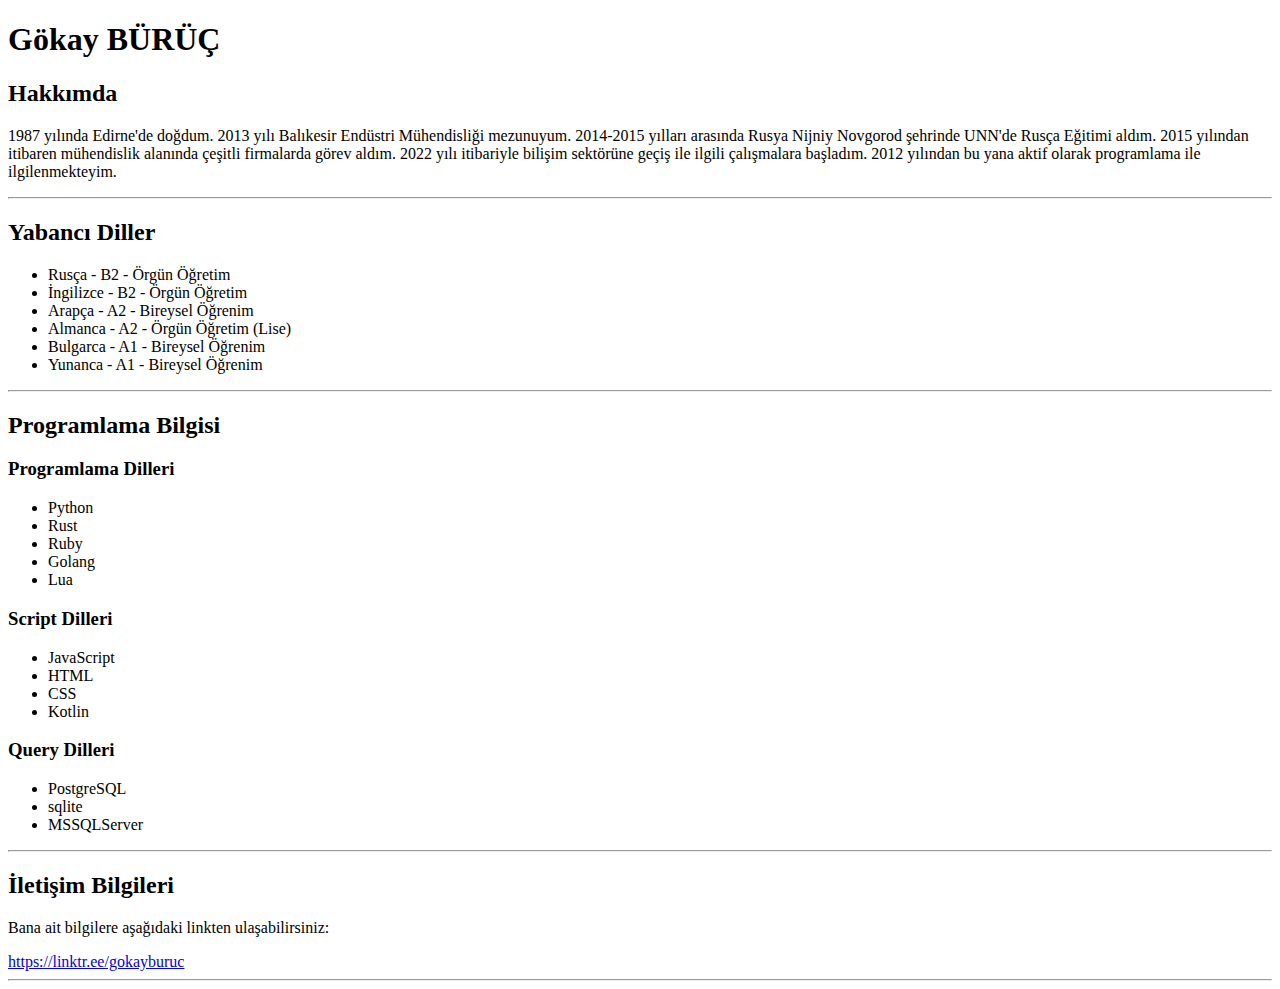
<file: 00_personal_page/index.html>
<!DOCTYPE html>
<html lang="tr">
  <head>
    <title>Personal Page</title>
    <meta charset="UTF-8" />
    <meta name="viewport" content="width=device-width, initial-scale=1" />
  </head>
  <body>
    <h1>Gökay BÜRÜÇ</h1>

    <!-- Hakkımda Bölümü -->
    <h2>Hakkımda</h2>
    <p>
      1987 yılında Edirne'de doğdum. 2013 yılı Balıkesir Endüstri Mühendisliği
      mezunuyum. 2014-2015 yılları arasında Rusya Nijniy Novgorod şehrinde
      UNN'de Rusça Eğitimi aldım. 2015 yılından itibaren mühendislik alanında
      çeşitli firmalarda görev aldım. 2022 yılı itibariyle bilişim sektörüne
      geçiş ile ilgili çalışmalara başladım. 2012 yılından bu yana aktif olarak
      programlama ile ilgilenmekteyim.
    </p>

    <hr />
    <!-- Yabancı Diller Bölümü -->
    <div>
      <h2>Yabancı Diller</h2>

      <ul>
        <li>Rusça - B2 - Örgün Öğretim</li>
        <li>İngilizce - B2 - Örgün Öğretim</li>
        <li>Arapça - A2 - Bireysel Öğrenim</li>
        <li>Almanca - A2 - Örgün Öğretim (Lise)</li>
        <li>Bulgarca - A1 - Bireysel Öğrenim</li>
        <li>Yunanca - A1 - Bireysel Öğrenim</li>
      </ul>
    </div>

    <hr />

    <!-- Programlama Bilgisi Bölümü -->
    <div>
      <h2>Programlama Bilgisi</h2>
      <h3>Programlama Dilleri</h3>
      <ul>
        <li>Python</li>
        <li>Rust</li>
        <li>Ruby</li>
        <li>Golang</li>
        <li>Lua</li>
      </ul>
      <h3>Script Dilleri</h3>
      <ul>
        <li>JavaScript</li>
        <li>HTML</li>
        <li>CSS</li>
        <li>Kotlin</li>
      </ul>
      <h3>Query Dilleri</h3>
      <ul>
        <li>PostgreSQL</li>
        <li>sqlite</li>
        <li>MSSQLServer</li>
      </ul>

      <hr />

      <!-- iletişim bölümü  -->
      <h2>İletişim Bilgileri</h2>
      <p>Bana ait bilgilere aşağıdaki linkten ulaşabilirsiniz:</p>
      <a href="https://linktr.ee/gokayburuc">https://linktr.ee/gokayburuc</a>
      <hr />
    </div>
  </body>
</html>
</file>
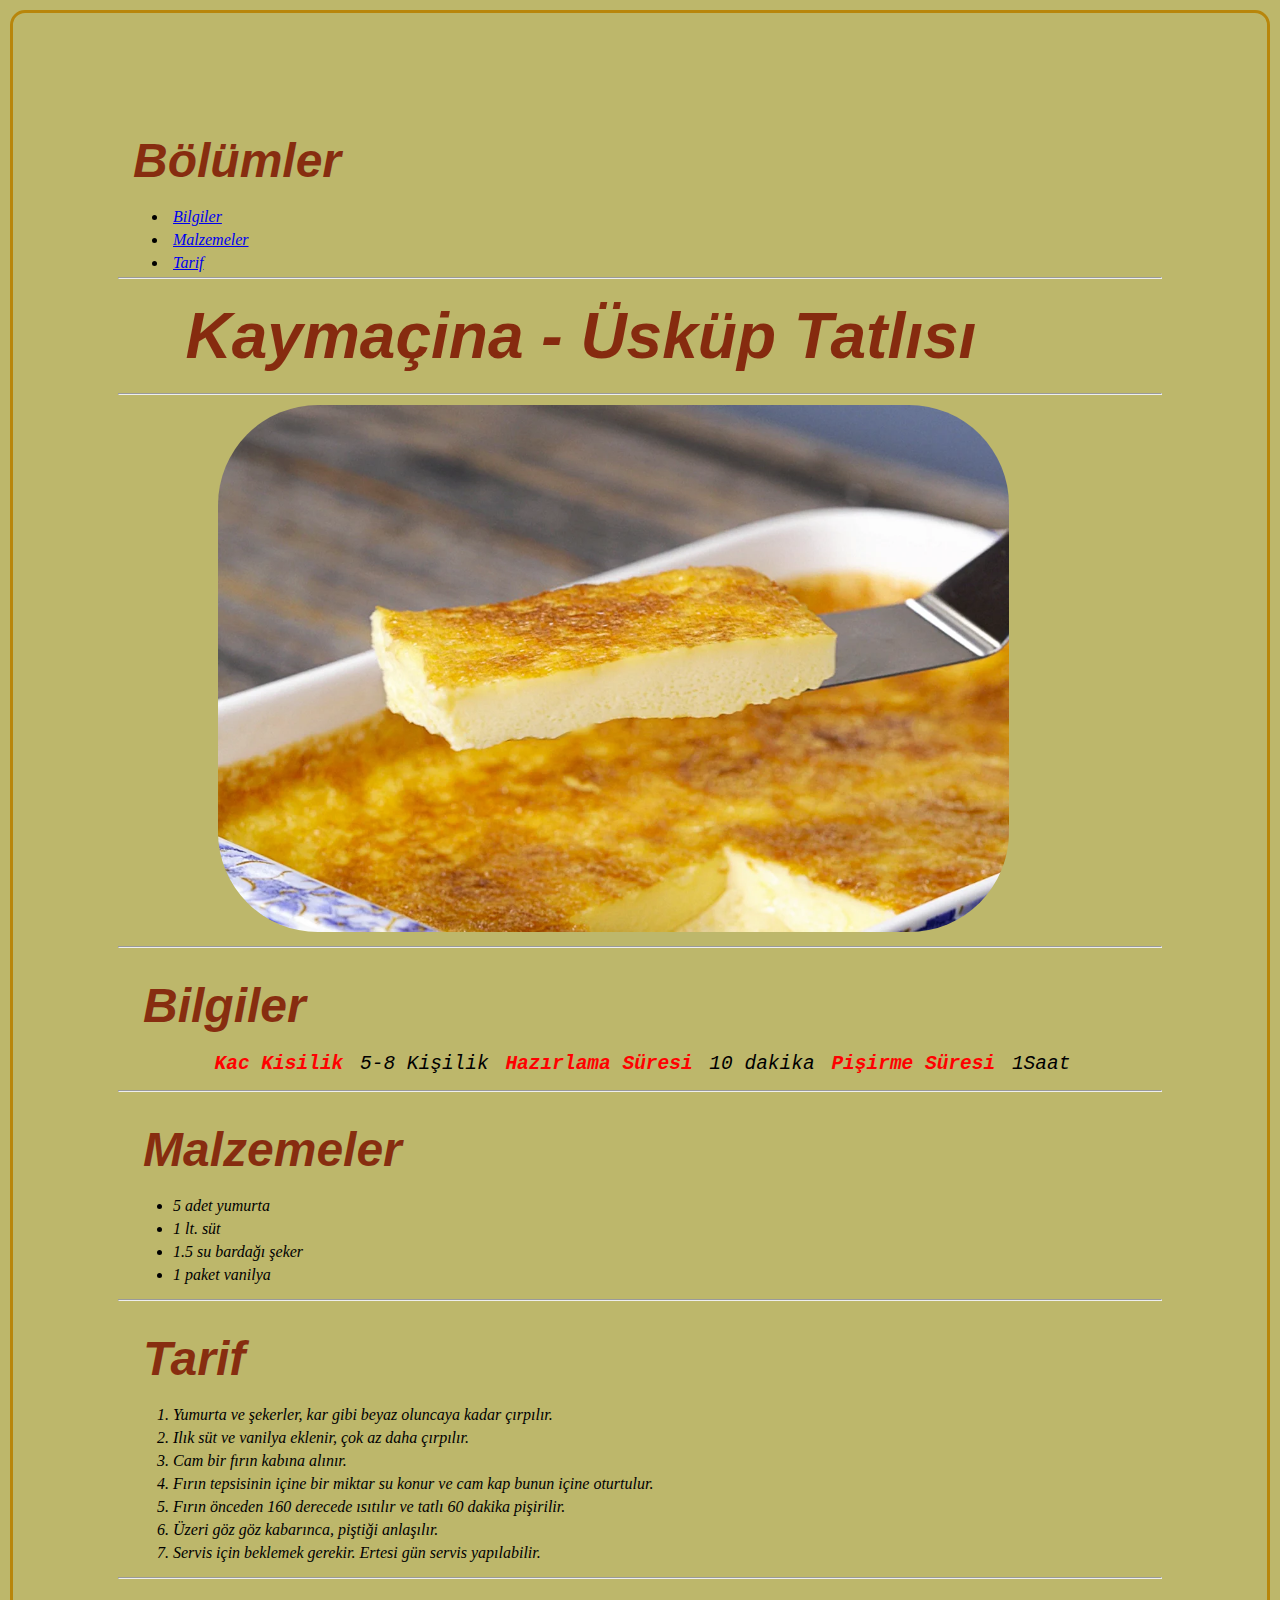
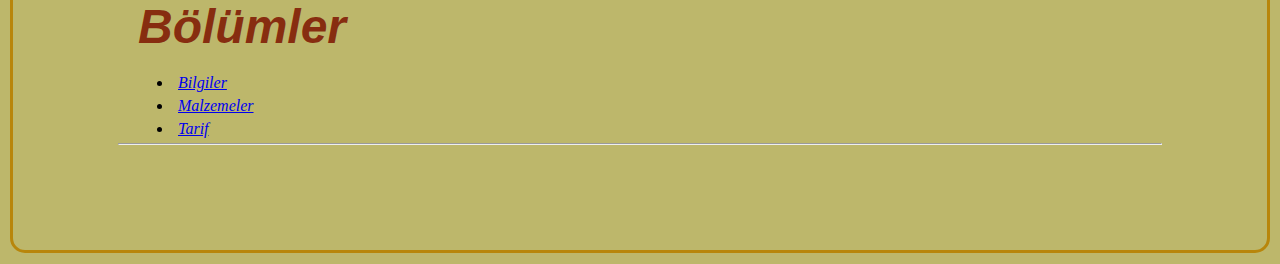
<file: 02_yemek_tarifi/index.html>
<!doctype html>
<html lang="tr">
  <head>
    <title>Kaymaçina Tarifi</title>
    <meta charset="UTF-8" />
    <meta name="viewport" content="width=device-width, initial-scale=1" />
    <link href="css/style.css" rel="stylesheet" />
  </head>
  <body>
    <!-- navbar  -->
    <h2>Bölümler</h2>
    <nav>
      <ul>
        <li><a href="#bilgiler">Bilgiler</a></li>
        <li>
          <a href="#malzemeler">Malzemeler</a>
        </li>
        <li><a href="#tarif">Tarif</a></li>
      </ul>
    </nav>

    <hr />

    <h1>Kaymaçina - Üsküp Tatlısı</h1>
    <hr>
    <img
      src="img/kaymacina-yemekcom.webp"
      alt="kaymacina"
    />
<hr>
    <!-- content -->
    <section>
      <h2 id="bilgiler">Bilgiler</h2>
      <pre><strong style="color: red">Kac Kisilik</strong> 5-8 Kişilik <strong style="color: red">Hazırlama Süresi</strong> 10 dakika <strong style="color: red">Pişirme Süresi</strong> 1Saat</pre>
    </section>
    <hr />
    <section>
      <h2 id="malzemeler">Malzemeler</h2>
      <ul>
        <li>5 adet yumurta</li>
        <li>1 lt. süt</li>
        <li>1.5 su bardağı şeker</li>
        <li>1 paket vanilya</li>
      </ul>
    </section>
    <hr />
    <section>
      <h2 id="tarif">Tarif</h2>
      <ol>
        <li>Yumurta ve şekerler, kar gibi beyaz oluncaya kadar çırpılır.</li>
        <li>Ilık süt ve vanilya eklenir, çok az daha çırpılır.</li>
        <li>Cam bir fırın kabına alınır.</li>
        <li>
          Fırın tepsisinin içine bir miktar su konur ve cam kap bunun içine
          oturtulur.
        </li>
        <li>
          Fırın önceden 160 derecede ısıtılır ve tatlı 60 dakika pişirilir.
        </li>
        <li>Üzeri göz göz kabarınca, piştiği anlaşılır.</li>
        <li>Servis için beklemek gerekir. Ertesi gün servis yapılabilir.</li>
      </ol>
    </section>

    <hr />
    <!-- footer -->
    <footer>
      <h2>Bölümler</h2>
      <nav>
        <ul>
          <li><a href="#bilgiler">Bilgiler</a></li>
          <li>
            <a href="#malzemeler">Malzemeler</a>
          </li>
          <li><a href="#tarif">Tarif</a></li>
        </ul>
      </nav>
    </footer>
    <hr />
  </body>
</html>
</file>
<file: 02_yemek_tarifi/css/style.css>
* {
  margin: 5px;
  text-justify: center;
  text-align: justify;
  position: relative;
  font-style: italic;
}

img {
  border-radius: 100px;
  left: 100px;
  width: 75%;
  right:;
}

pre {
  font-size: 1.5em;
  text-justify: center;
  text-align: center;
}

section {
  padding: 5px;
}

h1,
h2 {
  font-size: 3em;
  color: rgba(125, 20, 0, 0.86);
  font-family: Arial, Helvetica, sans-serif;
  font-weight: bold;
  margin: 20px;
}

h1 {
    font-size: 4em;
    text-align: center;
    width: 85%}

body {
  background-color: darkkhaki;
  border-color: darkgoldenrod;
  border-style: solid;
  border-radius: 15px;
  padding: 100px;
}

hr {
  color: rgba(255, 0, 0, 0.33);
  max-width: 1080px;
  position: relative;
}
</file>
